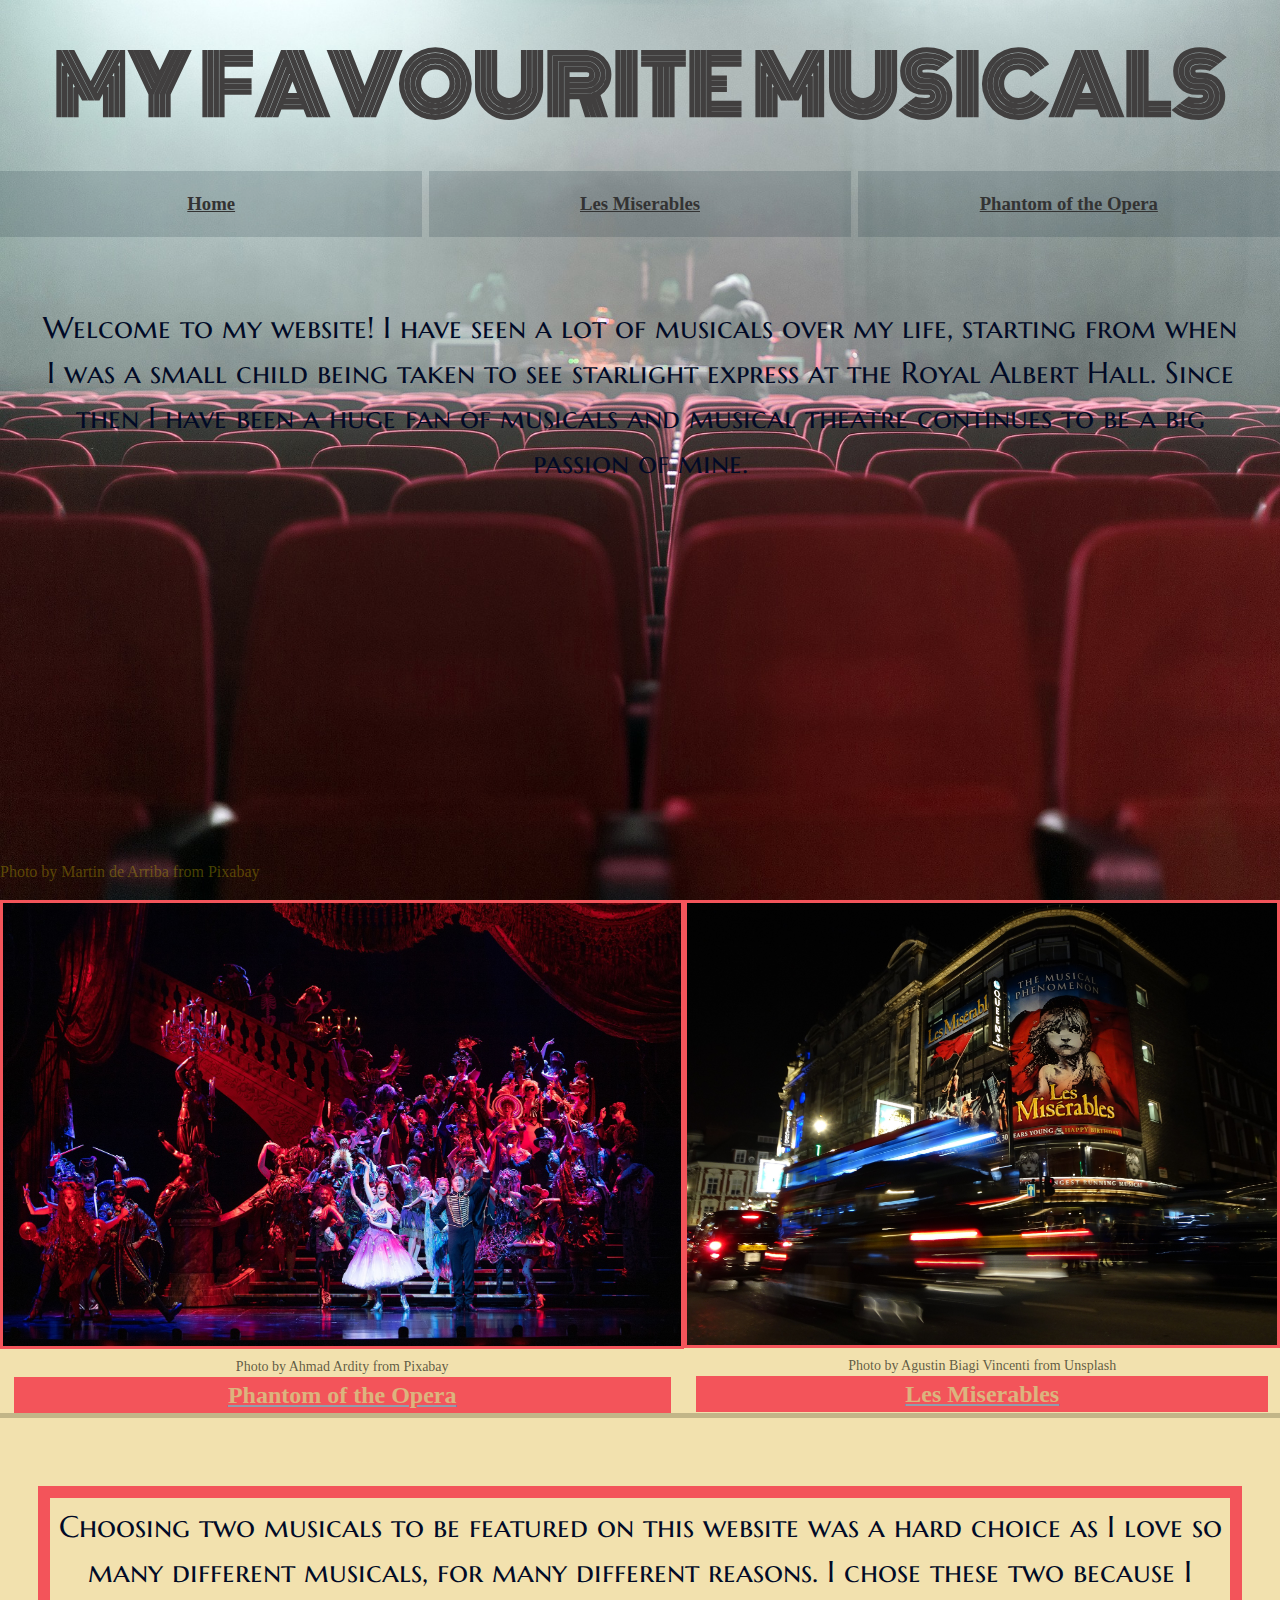
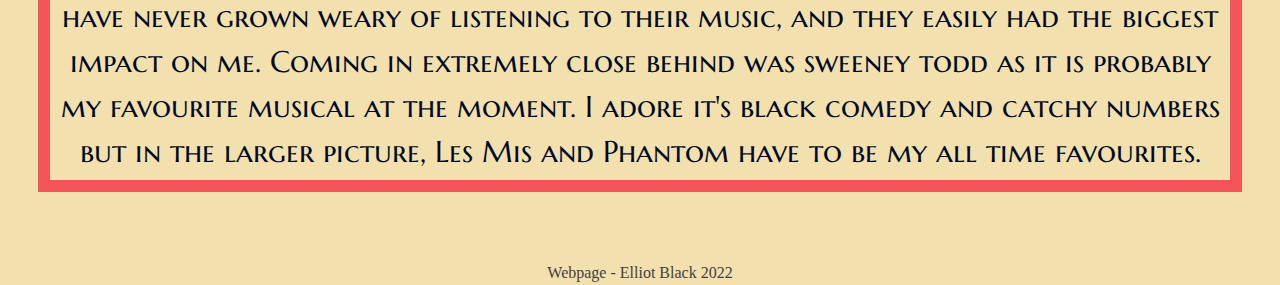
<file: index.html>
<!DOCTYPE html>
<html lang="en">
<head>
    <meta charset="UTF-8">
    <meta http-equiv="X-UA-Compatible" content="IE=edge">
    <meta name="viewport" content="width=device-width, initial-scale=1.0">
    <title>Elliot Black - My Favourite Musicals</title>
    <link rel="stylesheet" href="style.css">
    <link rel="preconnect" href="https://fonts.googleapis.com">
    <link rel="preconnect" href="https://fonts.gstatic.com" crossorigin>
    <link href="https://fonts.googleapis.com/css2?family=Concert+One&family=Marcellus+SC&family=Monoton&display=swap" rel="stylesheet">
</head>
<body>
<header>
    <h1>MY FAVOURITE MUSICALS</h1>
    <div class="nav">
            <a href="index.html"><h3>Home</h3></a>
            <a href="page2.html"><h3>Les Miserables</h3></a>
            <a href="page3.html"><h3>Phantom of the Opera</h3></a>
    </div>
    <div class="main_text">
        <p>Welcome to my website! I have seen a lot of musicals over my life, starting from when I was a small child being taken to see
        	starlight express at the Royal Albert Hall. Since then I have been a huge fan of musicals and musical theatre
        	continues to be a big passion of mine.
        </p>
    </div>
    <div class="creditcontainer"></div> <!--space image credit to bottom of the background image-->
    <p class="image1credit">Photo by Martin de Arriba from Pixabay</p>
</header>
<div id="bottombackground">
    <div class="imagemenu"> <!--id only used once, most important hierarhy in css and 
        can be used as reference for same page links-->
        <div class="image1">
            <img src="images/ImagebyAhmadArdityfromPixabay.jpg" alt="Image of the Phantom of the Opera">
            <p class="imagecredit">Photo by Ahmad Ardity from Pixabay</p>
            <a href="page3.html">
                <h2 class="imageheader">Phantom of the Opera</h2>
            </a>
        </div>
        <div class="image2">
            <img src="images/Photo by Agustin Biagi Vincenti from unsplash.jpg" alt="Image of Les Miserables">
            <p class="imagecredit">Photo by Agustin Biagi Vincenti from Unsplash</p>
            <a href="page2.html">
                <h2 class="imageheader">Les Miserables</h2>
            </a> 
        </div>
    </div>
    <div class="main_text">
        <p id="footertext">Choosing two musicals to be featured on this website was a hard choice as I love so many
        	different musicals, for many different reasons. I chose these two because I have never grown weary of
        	listening to their music, and they easily had the biggest impact on me. Coming in extremely close behind
         	was sweeney todd as it is probably my favourite musical at the moment. I adore it's black comedy and catchy numbers
        	but in the larger picture, Les Mis and Phantom have to be my all time favourites.
        </p>
    </div>
</div>
<footer>Webpage - Elliot Black 2022</footer>
</body>
</html>
</file>
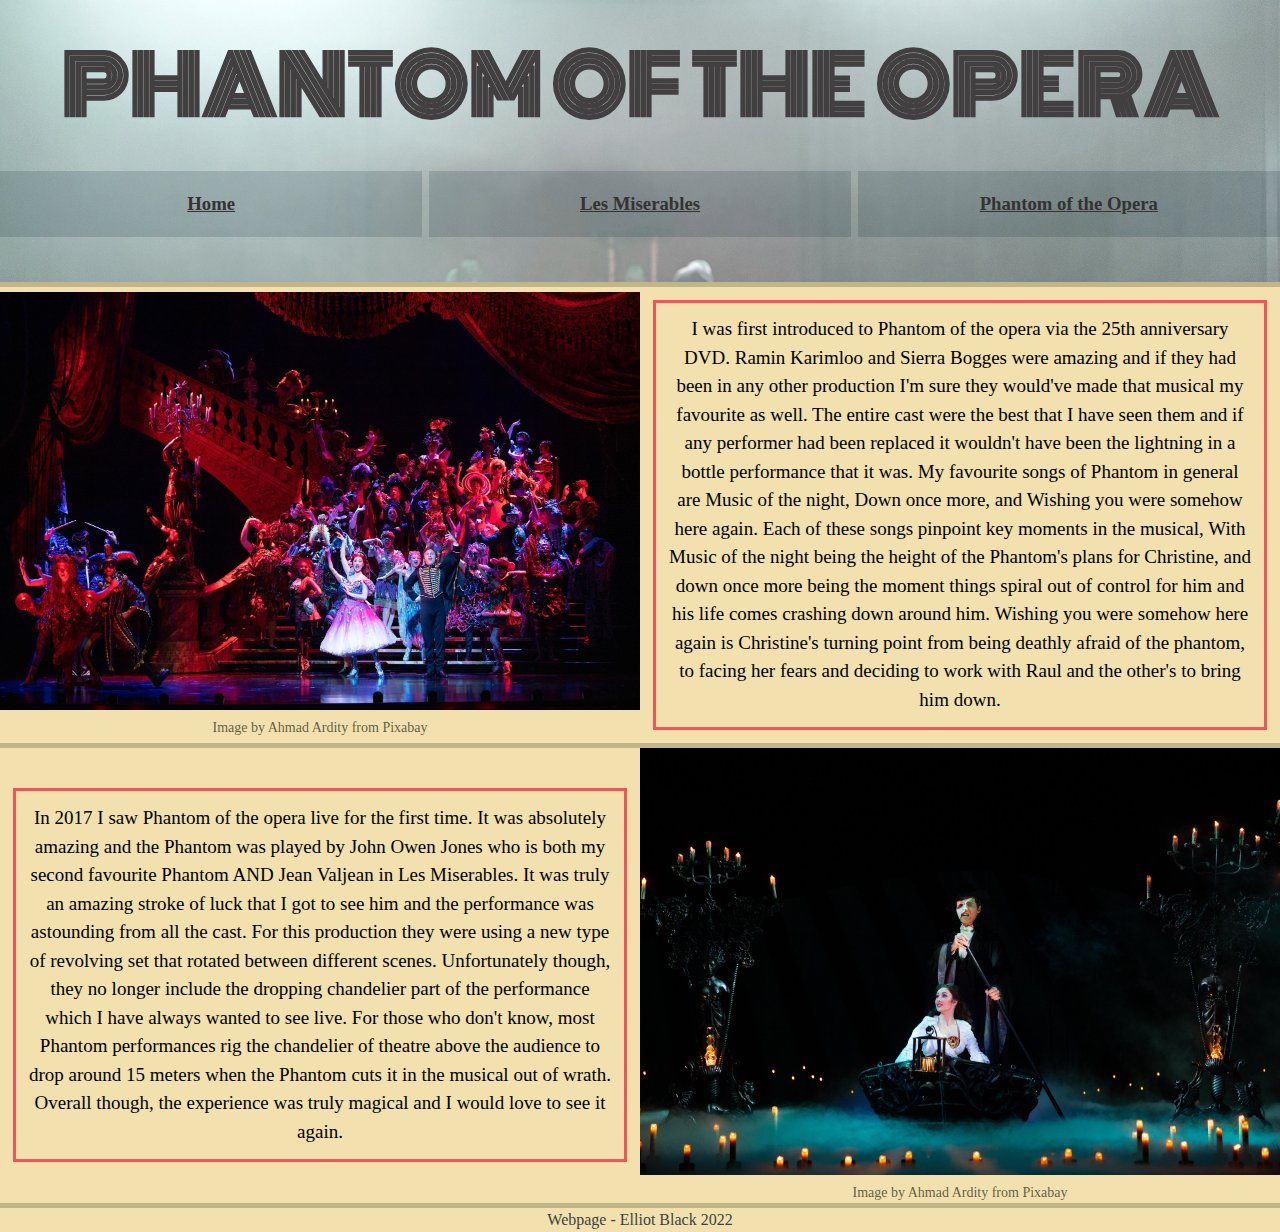
<file: page3.html>
<!DOCTYPE html>
<html lang="en">
<head>
    <meta charset="UTF-8">
    <meta http-equiv="X-UA-Compatible" content="IE=edge">
    <meta name="viewport" content="width=device-width, initial-scale=1.0">
    <title>Elliot Black - My Favourite Musicals</title>
    <link rel="stylesheet" href="style.css">
    <link rel="preconnect" href="https://fonts.googleapis.com">
    <link rel="preconnect" href="https://fonts.gstatic.com" crossorigin>
    <link href="https://fonts.googleapis.com/css2?family=Concert+One&family=Marcellus+SC&family=Monoton&display=swap" rel="stylesheet">
</head>
<body>
<div id="topbackground3">
    <h1>PHANTOM OF THE OPERA</h1>
    <div class="nav">
            <a href="index.html"><h3>Home</h3></a>
            <a href="page2.html"><h3>Les Miserables</h3></a>
            <a href="page3.html"><h3>Phantom of the Opera</h3></a>
    </div>
    <div class="creditcontainer3"></div>
</div>

<div id="bottombackground3">
    <div class="imagemenu"> <!--id only used once, most important hierarhy in css and 
        can be used as reference for same page links-->
        <div class="imagespoto">
            <img src="images/ImagebyAhmadArdityfromPixabay.jpg" alt="Image of the Phantom of the Opera">
            <p class="imagecredit">Image by Ahmad Ardity from Pixabay</p>
        </div>
        <span class="imagedesctext">I was first introduced to Phantom of the opera  via the 25th anniversary DVD. Ramin Karimloo
        	and Sierra Bogges were amazing and if they had been in any other production I'm sure they would've made that musical
        	my favourite as well. The entire cast were the best that I have seen them and if any performer had been replaced
        	it wouldn't have been the lightning in a bottle performance that it was. My favourite songs of Phantom in general are
        	Music of the night, Down once more, and Wishing you were somehow here again. Each of these songs pinpoint key moments
        	in the musical, With Music of the night being the height of the Phantom's plans for Christine, and down once more
        	being the moment things spiral out of control for him and his life comes crashing down around him. Wishing you were
        	somehow here again is Christine's turning point from being deathly afraid of the phantom, to facing her fears and
        	deciding to work with Raul and the other's to bring him down.
        </span>
    </div>
    <div class="imagemenu"> <!--id only used once, most important hierarhy in css and 
        can be used as reference for same page links-->
        <span class="imagedesctext">In 2017 I saw Phantom of the opera live for the first time. It was absolutely amazing
        	and the Phantom was played by John Owen Jones who is both my second favourite Phantom AND Jean Valjean in Les Miserables.
        	It was truly an amazing stroke of luck that I got to see him and the performance was astounding from all the cast.
        	For this production they were using a new type of revolving set that rotated between different scenes. Unfortunately
        	though, they no longer include the dropping chandelier part of the performance which I have always wanted to see live.
        	For those who don't know, most Phantom performances rig the chandelier of theatre above the audience to drop around 15 meters
        	when the Phantom cuts it in the musical out of wrath. Overall though, the experience was truly magical and I would 
            love to see it again.
        </span>
        <div class="imagespoto">
            <img src="images/ImagebyAhmadArdityfromPixabay2.jpg" alt="Image of the Phantom of the Opera">
            <p class="imagecredit">Image by Ahmad Ardity from Pixabay</p>
        </div>
        
    </div>
    <footer>Webpage - Elliot Black 2022</footer>
</body>
</html>
</file>
<file: style.css>
@import url('https://fonts.googleapis.com/css2?family=Concert+One&family=Marcellus+SC&family=Monoton&display=swap');
body {
    display: flex;
    flex-direction: column;
    font-size: 16px;
    line-height: 1.5;
    color: #413f3f;
    margin: 0%;
    padding: 0%;
    text-align: center;
    background-color: #F2E1AE ;
}


header{
    position: flex;
    display: flex;
    flex-direction: column;
    margin: 0%;
    padding-bottom: 0%;
    background-image: url(images/ImagebyMartindeArribafromPixabay.jpg);
    background-size: cover;
    height: 100vh;
   
}

#topbackground2{
    display: flex;
    position: flex;
    flex-direction: column;
    margin: 0%;
    padding-bottom: 0%;
    background-image: url(images/ImagebyMartindeArribafromPixabay.jpg);
    background-size: cover;
   
}

#topbackground3{
    display: flex;
    flex-direction: column;
    margin: 0%;
    padding-bottom: 0%;
    background-image: url(images/ImagebyMartindeArribafromPixabay.jpg);
    background-size: cover;
   
}

header h1{
    font-family: 'Monoton',cursive;
    font-size: 80px;
    margin: 0%;
    padding: 2%;
    
}

#topbackground2 h1{
    font-family: 'Monoton',cursive;
    font-size: 80px;
    margin: 0%;
    padding: 2%;
    
}

#topbackground3 h1{
    font-family: 'Monoton',cursive;
    font-size: 80px;
    margin: 0%;
    padding: 2%;
    
}

.image1credit{
    color: #ffe60048;
    display:flex;
}

.creditcontainer{ 
    height: 100vh;
}

.creditcontainer2{ 
    height: 5vh;
}

.creditcontainer3{ 
    height: 5vh;
}

.imagecredit{
    font-size: 14px;
    color: #3d3b2ace;
    position: flex;
    margin: 0%;
}

.nav{
    display: flex;
    justify-content: center;
    justify-content: space-between;
}

 .nav a{
    position: flex;
    color: #333333;
    text-decoration: underline;
    background-color: #05212e28;
    justify-content: center;
    width: 33%;
} 


.nav a:hover {
    background-color: #c9c9c9;
}

.main_text{
    font-family: 'Marcellus SC', serif;
    font-size: 30px;
    color: #010A26;
    padding: 3%;
    text-align: center;    
    border: #010A26;
}

.imagemenu{
    display: flex;
    color: black;
    flex-direction: row;
    justify-content: space-evenly;
    align-items: center;
    border-bottom: #36361a41 solid 5px;
}




img{
    width: 100%;
}


.image1{flex:1.5323;/*width divided by height of image*/} 
.image2{flex:1.3334}

.image1 img, .image2 img{
    border: 3px solid rgba(242, 61, 76, 0.863);
    box-sizing: border-box;
}


.imageheader{
    margin: 0% 2%;
    color: rgba(209, 224, 143, 0.698);
    text-decoration: underline;
    text-decoration-color: rgba(209, 224, 143, 0.698);
    background-color: rgba(242, 61, 76, 0.863);
} 


#imagemenubottom{
    display: flex;
    color: black;
    flex-direction: row;
    justify-content: space-evenly;
    align-items: center;
}

#bottombackground {
    background-color: #F2E1AE;
    margin: 0%;
    padding: 0%;
}

#bottombackground2{
    background-color: #F2E1AE;
    margin: 0%;
    padding: 0%;
    border-top: #36361a41 solid 5px;
}

#bottombackground3{
    background-color: #F2E1AE;
    margin: 0%;
    padding: 0%;
    border-top: #36361a41 solid 5px;
}

.imagedesctext{
    font-size:19px;
    padding: 1%;
    margin: 1%;
    position: flex;
    border: rgba(242, 61, 76, 0.863) solid; /* same colour as previous page for consistency of colour scheme */

}

.imagespoto{
    position: flex; 
    min-width: 50%;
}

.imageslesmis{
    position: flex; 
    min-width: 45%;
}

#footertext{
    padding: .5%;
    border: rgba(242, 61, 76, 0.863) solid 12px;
}
</file>
